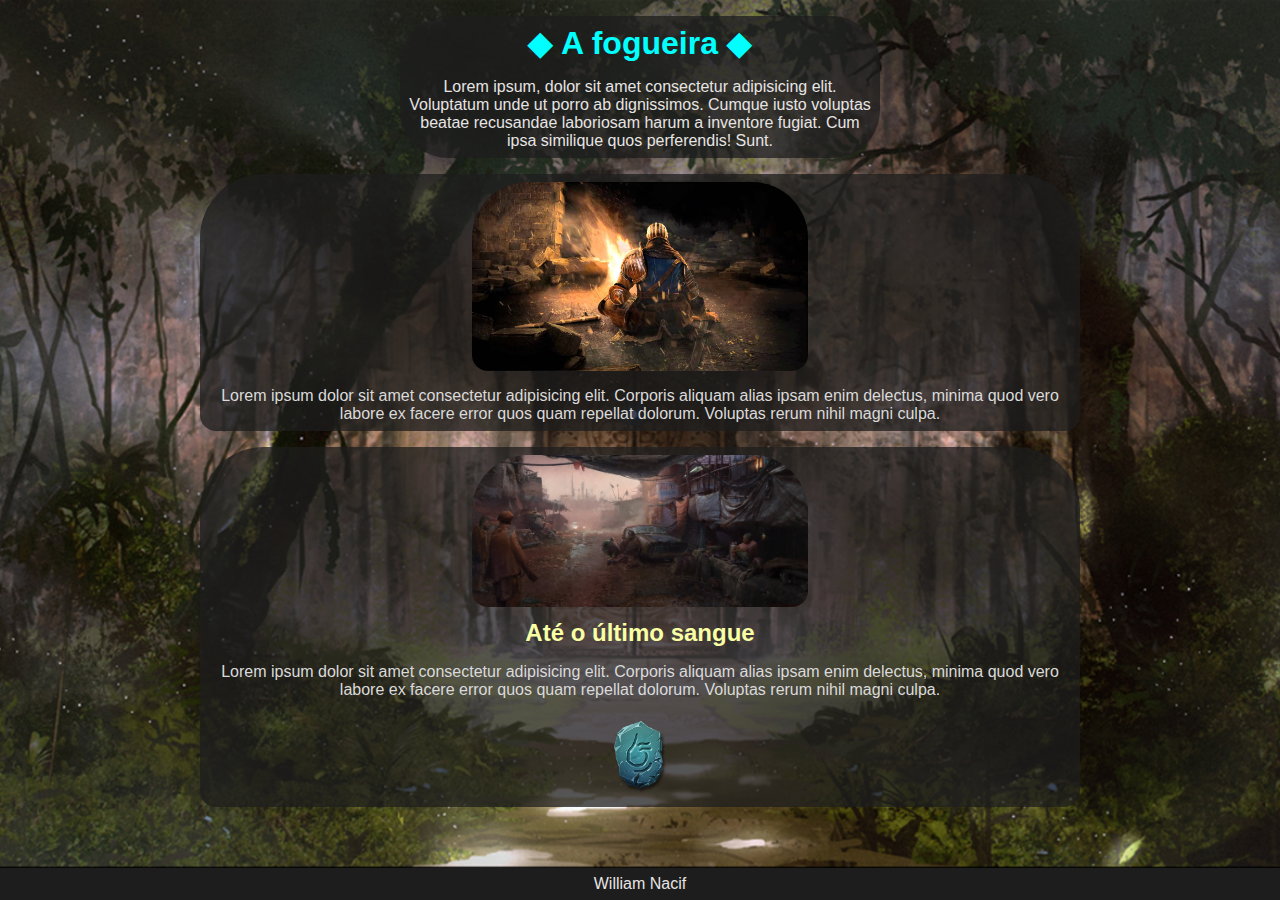
<file: index.html>
<!DOCTYPE html>
<html lang="pt-br">
<head>
  <meta charset="UTF-8">
  <meta http-equiv="X-UA-Compatible" content="IE=edge">
  <meta name="viewport" content="width=device-width, initial-scale=1.0">
  <link rel="stylesheet" href="index.css">
  <title>A fogueira</title>
</head>
<body>
  <main>
    <header>
      <h1>◆ A fogueira ◆</h1>
          

      <span>
        Lorem ipsum, dolor sit amet consectetur adipisicing elit. Voluptatum unde ut porro ab dignissimos. Cumque iusto voluptas beatae recusandae laboriosam harum a inventore fugiat. Cum ipsa similique quos perferendis! Sunt.
      </span>
    </header>
    <div class="introWp">
      <section>
        <img src="./assets/fogueira.jpg" alt="fogueira" class="introImg">
      </section>
      <div class="descriptionWp">
        Lorem ipsum dolor sit amet consectetur adipisicing elit. Corporis aliquam alias ipsam enim delectus, minima quod vero labore ex facere error quos quam repellat dolorum. Voluptas rerum nihil magni culpa.
      </div>
    </div>
    <div class="mundoWp">
      <section>
        <img src="./assets/ultimo_sangue.jpg" alt="ultimo sangue" class="introImg">
      </section>
      <h2>Até o último sangue</h2>
      <div class="descriptionWp">
        Lorem ipsum dolor sit amet consectetur adipisicing elit. Corporis aliquam alias ipsam enim delectus, minima quod vero labore ex facere error quos quam repellat dolorum. Voluptas rerum nihil magni culpa.
      </div>
      <a href="teste.html">
        <img src="./assets/rune.png" alt="runa" class="runeImg">
      </a>
    </div>
  </main>
</body>
<footer>William Nacif</footer>
</html>
</file>
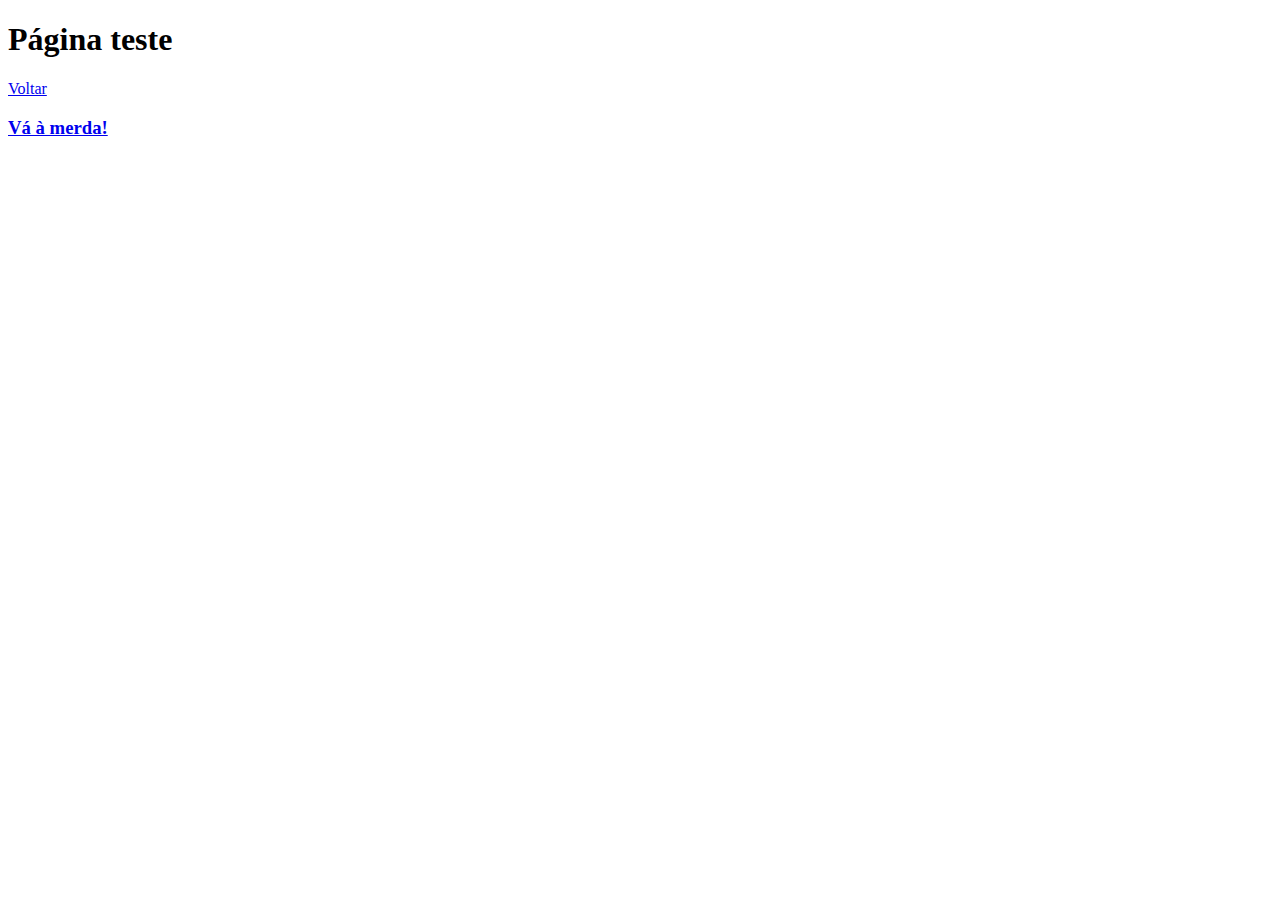
<file: teste.html>
<!DOCTYPE html>
<html lang="pt-br">
<head>
  <meta charset="UTF-8">
  <meta http-equiv="X-UA-Compatible" content="IE=edge">
  <meta name="viewport" content="width=device-width, initial-scale=1.0">
  <title>Teste</title>
</head>
<body>
  <h1>Página teste</h1>
  <a href="index.html">Voltar</a>
  <a href="#">
    <h3>Vá à merda!</h3>
  </a>
</body>
</html>
</file>
<file: index.css>
* {
  margin: 0;
  padding: 0;
  -moz-box-sizing: border-box;
  -webkit-box-sizing: border-box;
  box-sizing: border-box;

  /* variaveis de cores */
  --green: #3c735f;
  --yellow: #f2cb05;
  --orange: #f2a922;
  --red: #a62f26;
  --white: #dadada;
  --black: #212121;
  --black-mirror: rgba(30, 30, 30, 0.75);
  --gray: #4b4b4b;
  --gray-90: rgba(75, 75, 75, 0.9);

  --blue-magic:rgba(1, 202, 252, 0.6);
  --blue-magic-glow:rgba(1, 202, 252, 0.75);
}

@keyframes glow {
  0% {
    background-color: none;
    box-shadow: none;
  }

  50% {
    background-color: rgba(1, 202, 252, 0.3);
    box-shadow: 0 0 10px 5px rgba(1, 202, 252, 0.4);
  }

  100% {
    background-color: none;
    box-shadow: none;
  }
}

body {
  display: flex;
  align-items: center;
  justify-content: center;
  min-height: 100vh;
  height: 100%;
  /* width: 100vw; */
  padding-bottom: 2rem;

  font-family: Arial, Helvetica, sans-serif;
}

main {
  display: flex;
  flex-direction: column;
  align-items: center;
  min-height: calc(100vh - 2rem);
  height: 100%;
  width: 100%;
  background-image: url(./assets/hallway1.jpg);
  background-size: cover;
  background-position: center;
  padding-bottom: 1rem;
}

header {
  display: flex;
  flex-direction: column;
  justify-content: center;
  align-self: center;
  width: 70%;
  max-width: 30rem;
  margin-top: 1rem;
  background-color: var(--black-mirror);
  color: #e7e4e4;
  border-radius: 3rem;
  padding: 0.5rem;
  text-align: center;
}

header h1 {
  width: 16rem;
  color: aqua;
  animation: glow 2s ease-in-out;
  border-radius: 1rem;
  align-self: center;
}

header span {
  margin-top: 1rem;
}

h2 {
  color: #F8FFA4;
  text-align: center;
  margin-top: 0.75rem;
}

footer {
  position: fixed;
  bottom: 0;
  display: flex;
  justify-content: center;
  align-items: center;
  background-color: #1d1d1d;
  width: 100%;
  height: 2rem;
  color: #e7e4e4;
}

section {
  display: flex;
  justify-content: center;
}

a {
  width: fit-content;
  align-self: center;
}

img.runeImg {
  width: 5rem;
  margin-top: 1rem;
  align-self: center;
  border-radius: 2.4rem;
  transition: all 0.3s;
}

img.runeImg:hover {
  background-color: var(--blue-magic);
  box-shadow: 0 0 10px 4px var(--blue-magic-glow);
  transition: all 1s;
}

button {
  width: 4rem;
  height: 5rem;
  border-radius: 2rem;
  align-self: center;
  background: url(./assets/rune.png);
  background-size: contain;
  background-repeat: no-repeat;
  background-position: center;
  /* border: none; */

  margin-top: 1rem;
}

.introWp {
  display: flex;
  flex-direction: column;
  width: 95%;
  max-width: 55rem;
  min-height: fit-content;
  background-color: var(--black-mirror);
  padding: 0.5rem 0;
  margin-top: 1rem;
  color: var(--white);

  border-radius: 4rem 4rem 1rem 1rem;
  
}

.introImg {
  width: 21rem;
  border-radius: 3.5rem 3.5rem 1rem 1rem;
  /* height: 9.5rem; */
}

.descriptionWp {
  display: flex;
  height: 100%;
  margin-top: 1rem;
  text-align: center;
  padding: 0 0.5rem;
}

.mundoWp {
  display: flex;
  flex-direction: column;
  width: 95%;
  max-width: 55rem;
  min-height: 12rem;
  background-color: var(--black-mirror);
  padding: 0.5rem 0;
  margin-top: 1rem;
  color: var(--white);

  border-radius: 4rem 4rem 1rem 1rem;  
}
</file>
